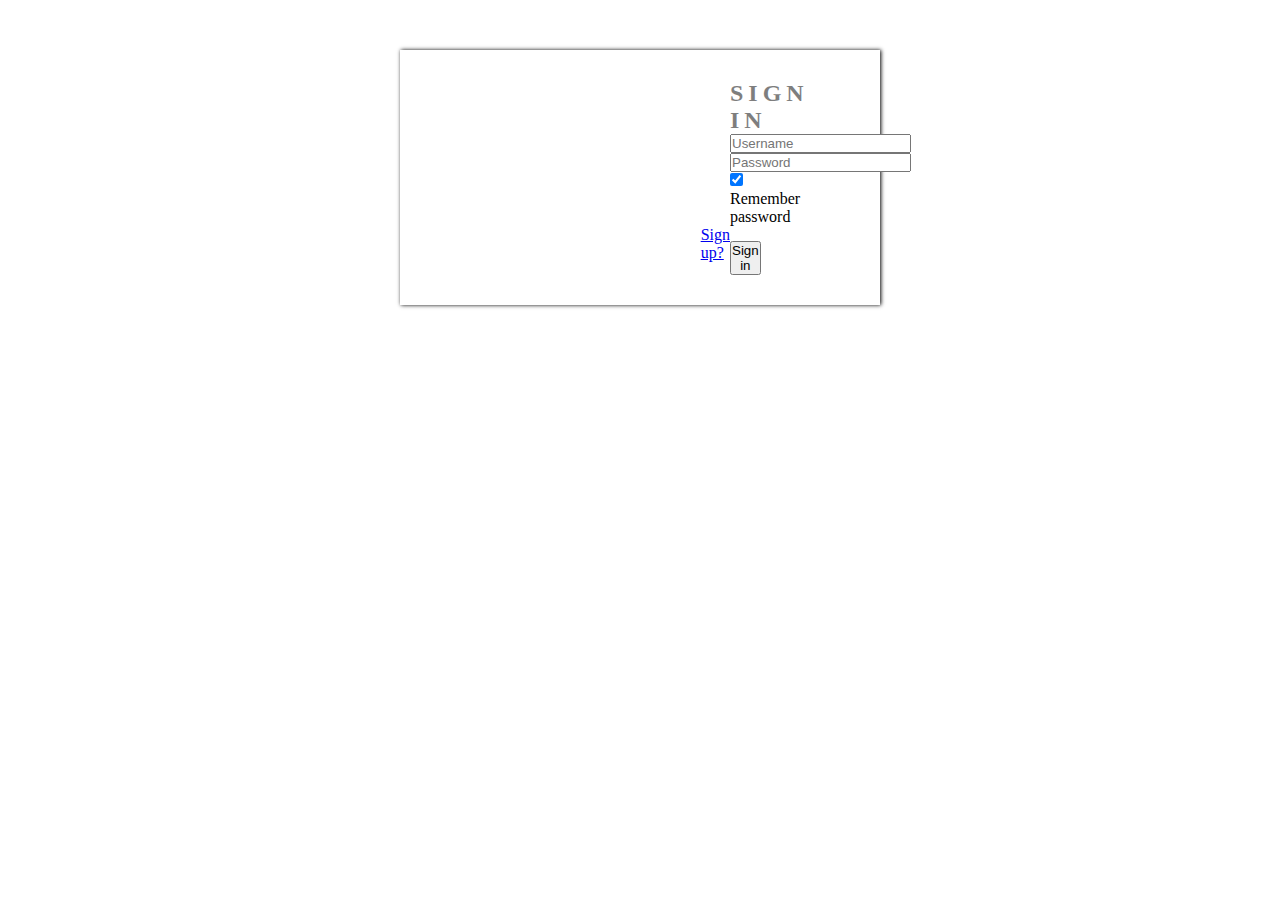
<file: signin.html>
<!DOCTYPE html>
<html lang="en">

<head>
    <meta charset="UTF-8" />
    <meta http-equiv="X-UA-Compatible" content="IE=edge" />
    <meta name="viewport" content="width=device-width, initial-scale=1.0" />
    <title>Sign in</title>
    <!-- CSS only -->
    <link href="https://cdn.jsdelivr.net/npm/bootstrap@5.1.0/dist/css/bootstrap.min.css" rel="stylesheet"
        integrity="sha384-KyZXEAg3QhqLMpG8r+8fhAXLRk2vvoC2f3B09zVXn8CA5QIVfZOJ3BCsw2P0p/We" crossorigin="anonymous" />
    <link rel="stylesheet" href="css/bootstrap.css" />
    <link rel="stylesheet" href="https://cdnjs.cloudflare.com/ajax/libs/font-awesome/4.7.0/css/font-awesome.min.css" />
</head>

<body>
    <!--Sign In-->
    <div class="login">
        <form action="">
            <h2>Sign in</h2>
            <div class="mb-3">
                <input type="text" name="" id="" class="form-control" placeholder="Username" />
            </div>
            <div class="mb-3">
                <input type="password" name="" id="" class="form-control" placeholder="Password" />
            </div>
            <div class="form-check">
                <input type="checkbox" class="form-check-input" name="" id="" value="checkedValue" checked />
                <label class="form-check-label" for=""> Remember password </label>
                <a href="signup.html">Sign up?</a>
                <div class="clear"></div>
            </div>
            <div class="button">
                <button type="button" class="btn btn-success">Sign in</button>
            </div>
        </form>
    </div>
    <!-- JavaScript Bundle with Popper -->
    <script src="https://cdn.jsdelivr.net/npm/bootstrap@5.1.0/dist/js/bootstrap.bundle.min.js"
        integrity="sha384-U1DAWAznBHeqEIlVSCgzq+c9gqGAJn5c/t99JyeKa9xxaYpSvHU5awsuZVVFIhvj"
        crossorigin="anonymous"></script>
</body>

</html>
</file>
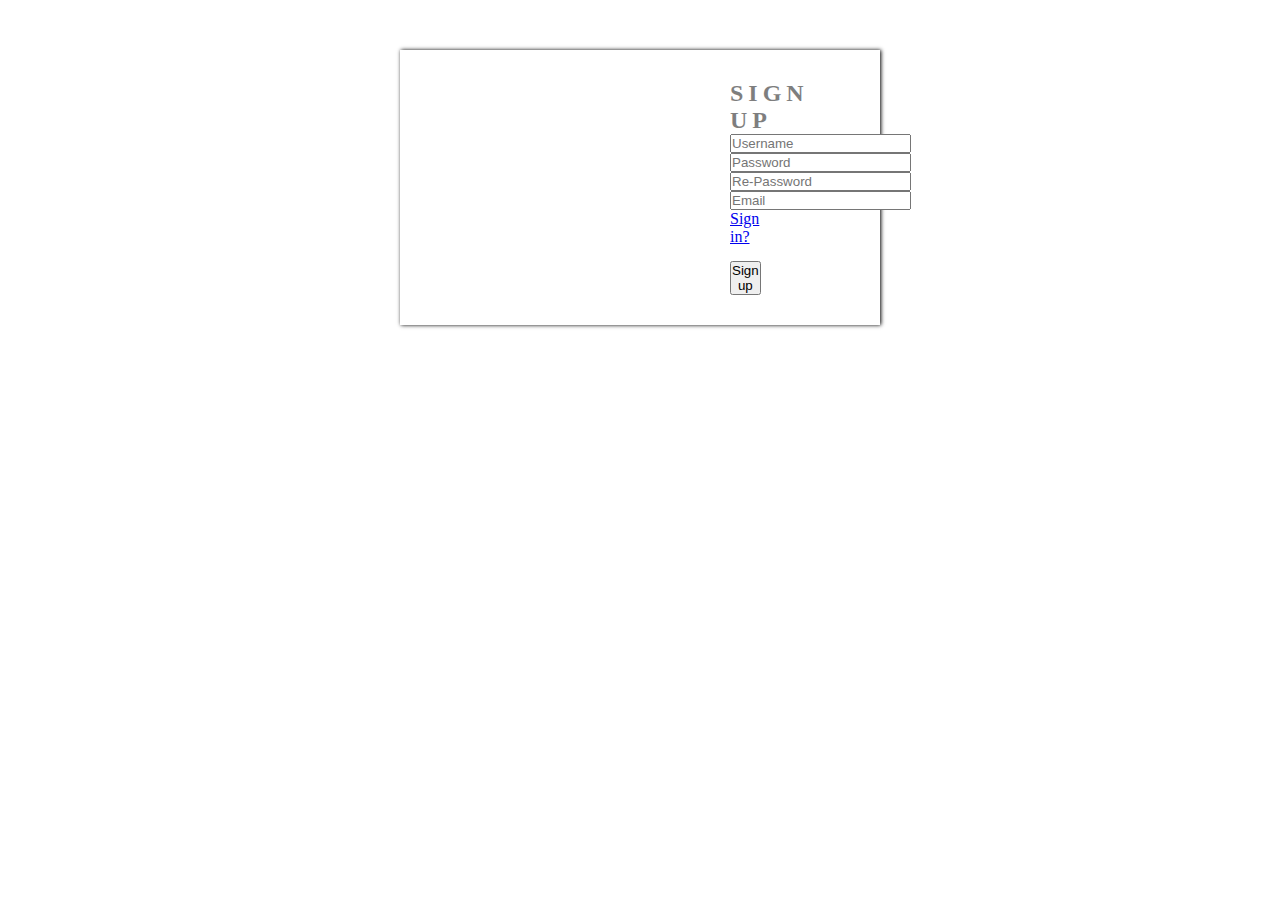
<file: signup.html>
<!DOCTYPE html>
<html lang="en">

<head>
    <meta charset="UTF-8" />
    <meta http-equiv="X-UA-Compatible" content="IE=edge" />
    <meta name="viewport" content="width=device-width, initial-scale=1.0" />
    <title>Sign up</title>
    <!-- CSS only -->
    <link href="https://cdn.jsdelivr.net/npm/bootstrap@5.1.0/dist/css/bootstrap.min.css" rel="stylesheet"
        integrity="sha384-KyZXEAg3QhqLMpG8r+8fhAXLRk2vvoC2f3B09zVXn8CA5QIVfZOJ3BCsw2P0p/We" crossorigin="anonymous" />
    <link rel="stylesheet" href="css/bootstrap.css" />
    <link rel="stylesheet" href="https://cdnjs.cloudflare.com/ajax/libs/font-awesome/4.7.0/css/font-awesome.min.css" />
</head>

<body>
    <!--Sign Up-->
    <div class="login">
        <form action="">
            <h2>Sign up</h2>
            <div class="mb-3">
                <input type="text" name="" id="" class="form-control" placeholder="Username" />
            </div>
            <div class="mb-3">
                <input type="password" name="" id="" class="form-control" placeholder="Password" />
            </div>
            <div class="mb-3">
                <input type="password" name="" id="" class="form-control" placeholder="Re-Password" />
            </div>
            <div class="mb-3">
                <input type="password" name="" id="" class="form-control" placeholder="Email" />
            </div>
            <div class="clear"></div>
            <a href="signin.html">Sign in?</a>
            <div class="button">
                <button type="button" class="btn btn-success">Sign up</button>
            </div>
        </form>
    </div>
    <!-- JavaScript Bundle with Popper -->
    <script src="https://cdn.jsdelivr.net/npm/bootstrap@5.1.0/dist/js/bootstrap.bundle.min.js"
        integrity="sha384-U1DAWAznBHeqEIlVSCgzq+c9gqGAJn5c/t99JyeKa9xxaYpSvHU5awsuZVVFIhvj"
        crossorigin="anonymous"></script>
</body>

</html>
</file>
